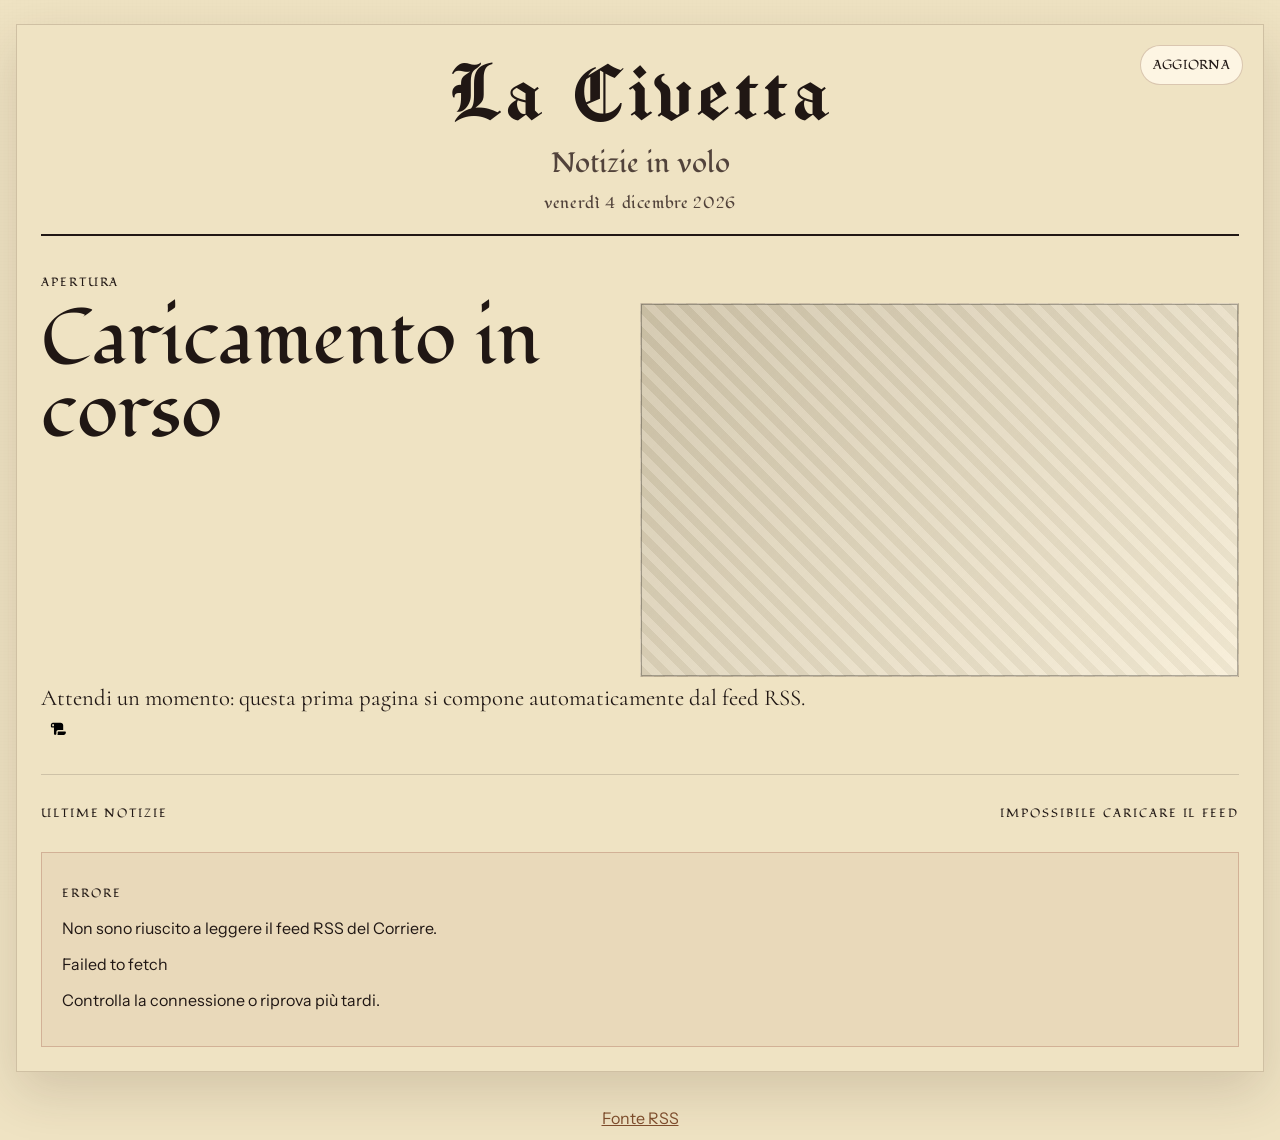
<file: index.html>
<!doctype html>
<html lang="it">
  <head>
    <meta charset="UTF-8" />
    <meta name="viewport" content="width=device-width, initial-scale=1.0" />
    <title>La Civetta</title>
    <meta
      name="description"
      content="Un RSS reader in stile giornale cartaceo dedicato al feed del Corriere."
    />
    <link rel="preconnect" href="https://fonts.googleapis.com" />
    <link rel="preconnect" href="https://fonts.gstatic.com" crossorigin />
    <link
      href="https://fonts.googleapis.com/css2?family=Almendra:ital,wght@0,400;0,700;1,400;1,700&family=Cormorant:ital,wght@0,300..700;1,300..700&family=Fondamento:ital@0;1&family=Manufacturing+Consent&family=Instrument+Sans:wght@400;500;600&display=swap"
      rel="stylesheet"
    />
    <link rel="stylesheet" href="./styles.css" />
  </head>
  <body>
    <div class="paper-grain"></div>
    <main class="page">
      <header class="masthead">
        <div class="masthead-top">
          <div class="masthead-brand">
            <h1>La Civetta</h1>
            <p class="deck">
              Notizie in volo
            </p>
            <p id="issue-date" class="issue-date"></p>
          </div>
          <div class="masthead-actions">
            <button
              id="refresh-feed"
              class="refresh-button"
              type="button"
              aria-controls="stories"
            >
              Aggiorna
            </button>
          </div>
        </div>
      </header>

      <section class="lead-grid" aria-label="Notizie in evidenza">
        <article class="lead-story">
          <div>
            <p class="section-label">Apertura</p>
            <div class="lead-header-row">
              <h2 id="lead-title">Caricamento in corso</h2>
              <div class="story-visual lead-visual">
                <img
                  id="lead-image"
                  class="story-image"
                  alt=""
                  loading="eager"
                  decoding="async"
                />
              </div>
            </div>
            <p class="summary" id="lead-summary">
              Attendi un momento: questa prima pagina si compone automaticamente dal feed RSS.
            </p>
            <a class="story-link story-link-icon" id="lead-link" href="#" target="_blank" rel="noreferrer">
              <span aria-hidden="true"><svg xmlns="http://www.w3.org/2000/svg" viewBox="0 0 640 640"><!--!Font Awesome Free v7.2.0 by @fontawesome - https://fontawesome.com License - https://fontawesome.com/license/free Copyright 2026 Fonticons, Inc.--><path d="M32 176C32 134.5 63.6 100.4 104 96.4L104 96L384 96C437 96 480 139 480 192L480 368L304 368C264.2 368 232 400.2 232 440L232 500C232 524.3 212.3 544 188 544C163.7 544 144 524.3 144 500L144 272L80 272C53.5 272 32 250.5 32 224L32 176zM268.8 544C275.9 530.9 280 515.9 280 500L280 440C280 426.7 290.7 416 304 416L552 416C565.3 416 576 426.7 576 440L576 464C576 508.2 540.2 544 496 544L268.8 544zM112 144C94.3 144 80 158.3 80 176L80 224L144 224L144 176C144 158.3 129.7 144 112 144z"/></svg></span>
            </a>
          </div>
        </article>
      </section>

      <section class="news-desk">
        <div class="column-head">
          <p class="section-label">Ultime notizie</p>
          <p id="feed-status" class="feed-status">Recupero degli articoli...</p>
        </div>
        <div
          id="stories"
          class="stories"
          aria-live="polite"
          aria-busy="true"
        ></div>
      </section>
    </main>

    <footer class="page-footer">
      <a
        href="https://xml2.corriereobjects.it/feed-hp/homepage-restyle-2025.xml"
        target="_blank"
        rel="noreferrer"
      >
        Fonte RSS
      </a>
    </footer>

    <template id="story-template">
      <article class="story-card">
        <div class="story-visual">
          <img class="story-image" alt="" loading="lazy" decoding="async" />
        </div>
        <div class="story-title-row">
          <h3 class="story-title"></h3>
          <a class="story-link story-link-icon" target="_blank" rel="noreferrer">
            <span aria-hidden="true"><svg xmlns="http://www.w3.org/2000/svg" viewBox="0 0 640 640"><!--!Font Awesome Free v7.2.0 by @fontawesome - https://fontawesome.com License - https://fontawesome.com/license/free Copyright 2026 Fonticons, Inc.--><path d="M32 176C32 134.5 63.6 100.4 104 96.4L104 96L384 96C437 96 480 139 480 192L480 368L304 368C264.2 368 232 400.2 232 440L232 500C232 524.3 212.3 544 188 544C163.7 544 144 524.3 144 500L144 272L80 272C53.5 272 32 250.5 32 224L32 176zM268.8 544C275.9 530.9 280 515.9 280 500L280 440C280 426.7 290.7 416 304 416L552 416C565.3 416 576 426.7 576 440L576 464C576 508.2 540.2 544 496 544L268.8 544zM112 144C94.3 144 80 158.3 80 176L80 224L144 224L144 176C144 158.3 129.7 144 112 144z"/></svg></span>
          </a>
        </div>
        <p class="story-summary"></p>
      </article>
    </template>
    <script src="./app.js"></script>
  </body>
</html>
</file>
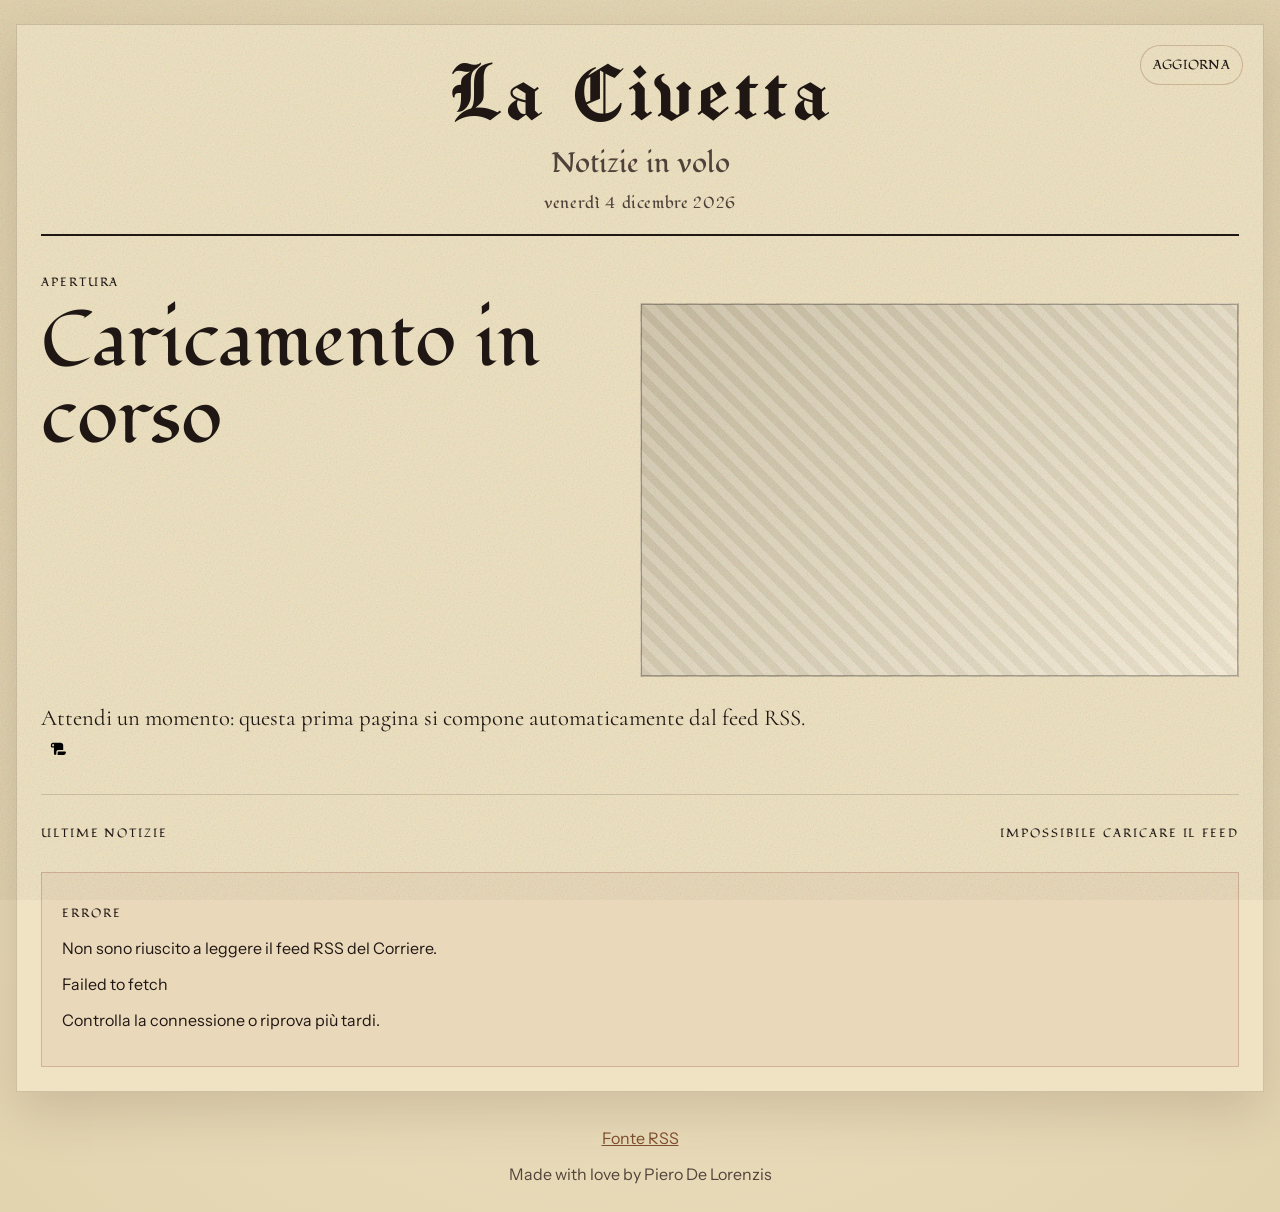
<file: src/index.html>
<!doctype html>
<html lang="it">
  <head>
    <meta charset="UTF-8" />
    <meta name="viewport" content="width=device-width, initial-scale=1.0" />
    <meta name="theme-color" content="#e3d4b0" media="(prefers-color-scheme: light)" />
    <meta name="theme-color" content="#1a1a1a" media="(prefers-color-scheme: dark)" />
    <meta name="apple-mobile-web-app-capable" content="yes" />
    <meta name="apple-mobile-web-app-status-bar-style" content="default" />

    <title>La Civetta</title>
    <meta
      name="description"
      content="Un RSS reader in stile giornale cartaceo dedicato al feed del Corriere."
    />
    <link rel="icon" type="image/png" href="./assets/civetta-logo.png" />
    <link rel="apple-touch-icon" type="image/png" href="./assets/civetta-logo.png" media="(prefers-color-scheme: light)" />
    <link rel="apple-touch-icon" type="image/png" href="./assets/civetta-logo-dark.png" media="(prefers-color-scheme: dark)" />
    <link rel="preconnect" href="https://fonts.googleapis.com" />
    <link rel="preconnect" href="https://fonts.gstatic.com" crossorigin />
    <link
      href="https://fonts.googleapis.com/css2?family=Almendra:ital,wght@0,400;0,700;1,400;1,700&family=Cormorant:ital,wght@0,300..700;1,300..700&family=Fondamento:ital@0;1&family=Manufacturing+Consent&family=Instrument+Sans:wght@400;500;600&display=swap"
      rel="stylesheet"
    />
    <link rel="stylesheet" href="./styles.css" />
  </head>
  <body>
    <div class="paper-grain"></div>
    <main class="page">
      <header class="masthead">
        <div class="masthead-top">
          <div class="masthead-brand">
            <h1>La Civetta</h1>
            <p class="deck">
              Notizie in volo
            </p>
            <p id="issue-date" class="issue-date"></p>
          </div>
          <div class="masthead-actions">
            <button
              id="refresh-feed"
              class="refresh-button"
              type="button"
              aria-controls="stories"
            >
              Aggiorna
            </button>
          </div>
        </div>
      </header>

      <section class="lead-grid" aria-label="Notizie in evidenza">
        <article class="lead-story">
          <div>
            <p class="section-label">Apertura</p>
            <div class="lead-header-row">
              <h2 id="lead-title">Caricamento in corso</h2>
              <div class="story-visual lead-visual">
                <img
                  id="lead-image"
                  class="story-image"
                  alt=""
                  loading="eager"
                  decoding="async"
                />
              </div>
            </div>
            <p class="summary" id="lead-summary">
              Attendi un momento: questa prima pagina si compone automaticamente dal feed RSS.
            </p>
            <a class="story-link story-link-icon" id="lead-link" href="#" target="_blank" rel="noreferrer">
              <span aria-hidden="true"><svg xmlns="http://www.w3.org/2000/svg" viewBox="0 0 640 640"><!--!Font Awesome Free v7.2.0 by @fontawesome - https://fontawesome.com License - https://fontawesome.com/license/free Copyright 2026 Fonticons, Inc.--><path d="M32 176C32 134.5 63.6 100.4 104 96.4L104 96L384 96C437 96 480 139 480 192L480 368L304 368C264.2 368 232 400.2 232 440L232 500C232 524.3 212.3 544 188 544C163.7 544 144 524.3 144 500L144 272L80 272C53.5 272 32 250.5 32 224L32 176zM268.8 544C275.9 530.9 280 515.9 280 500L280 440C280 426.7 290.7 416 304 416L552 416C565.3 416 576 426.7 576 440L576 464C576 508.2 540.2 544 496 544L268.8 544zM112 144C94.3 144 80 158.3 80 176L80 224L144 224L144 176C144 158.3 129.7 144 112 144z"/></svg></span>
            </a>
          </div>
        </article>
      </section>

      <section class="news-desk">
        <div class="column-head">
          <p class="section-label">Ultime notizie</p>
          <p id="feed-status" class="feed-status">Recupero degli articoli...</p>
        </div>
        <div
          id="stories"
          class="stories"
          aria-live="polite"
          aria-busy="true"
        ></div>
      </section>
    </main>

    <footer class="page-footer">
      <a
        href="https://xml2.corriereobjects.it/feed-hp/homepage-restyle-2025.xml"
        target="_blank"
        rel="noreferrer"
      >
        Fonte RSS
      </a>
      <p class="made-with-love">Made with love by Piero De Lorenzis</p>
    </footer>

    <template id="story-template">
      <article class="story-card">
        <div class="story-visual">
          <img class="story-image" alt="" loading="lazy" decoding="async" />
        </div>
        <div class="story-title-row">
          <h3 class="story-title"></h3>
          <a class="story-link story-link-icon" target="_blank" rel="noreferrer">
            <span aria-hidden="true"><svg xmlns="http://www.w3.org/2000/svg" viewBox="0 0 640 640"><!--!Font Awesome Free v7.2.0 by @fontawesome - https://fontawesome.com License - https://fontawesome.com/license/free Copyright 2026 Fonticons, Inc.--><path d="M32 176C32 134.5 63.6 100.4 104 96.4L104 96L384 96C437 96 480 139 480 192L480 368L304 368C264.2 368 232 400.2 232 440L232 500C232 524.3 212.3 544 188 544C163.7 544 144 524.3 144 500L144 272L80 272C53.5 272 32 250.5 32 224L32 176zM268.8 544C275.9 530.9 280 515.9 280 500L280 440C280 426.7 290.7 416 304 416L552 416C565.3 416 576 426.7 576 440L576 464C576 508.2 540.2 544 496 544L268.8 544zM112 144C94.3 144 80 158.3 80 176L80 224L144 224L144 176C144 158.3 129.7 144 112 144z"/></svg></span>
          </a>
        </div>
        <p class="story-summary"></p>
      </article>
    </template>
    <script src="./app.js"></script>
  </body>
</html>
</file>
<file: styles.css>
:root {
  --paper: #efe3c3;
  --paper-dark: #e3d4b0;
  --ink: #201714;
  --ink-soft: #52433b;
  --line: rgba(32, 23, 20, 0.16);
  --accent: #7e4d2c;
  --shadow: rgba(62, 40, 28, 0.16);
}

* {
  box-sizing: border-box;
}

body {
  margin: 0;
  min-height: 100vh;
  font-family: "Instrument Sans", sans-serif;
  color: var(--ink);
  background: var(--paper);
}

a,
button {
  -webkit-tap-highlight-color: transparent;
}

.paper-grain {
  position: fixed;
  inset: 0;
  pointer-events: none;
  opacity: 0.2;
  background-image:
    linear-gradient(rgba(0, 0, 0, 0.02) 1px, transparent 1px),
    linear-gradient(90deg, rgba(0, 0, 0, 0.015) 1px, transparent 1px);
  background-size: 3px 3px, 4px 4px;
  mix-blend-mode: multiply;
}

.page {
  position: relative;
  width: min(1400px, calc(100% - 32px));
  margin: 24px auto;
  padding: 24px;
  background: var(--paper);
  border: 1px solid rgba(93, 68, 53, 0.22);
  box-shadow: 0 20px 50px var(--shadow);
}

.masthead {
  border-bottom: 2px solid var(--ink);
  padding-bottom: 20px;
}

.eyebrow,
.edition,
.section-label,
.story-date,
.story-category,
.feed-status,
.meta,
.byline {
  text-transform: uppercase;
  letter-spacing: 0.16em;
  font-size: 0.75rem;
}

.section-label {
  font-family: "Fondamento", serif;
}

.feed-status {
  font-family: "Fondamento", serif;
}

.masthead-top {
  display: grid;
  grid-template-columns: 1fr auto;
  align-items: start;
  justify-items: center;
  text-align: center;
}

.masthead-brand {
  display: grid;
  gap: 10px;
  justify-items: center;
  grid-column: 1 / -1;
}

.masthead-actions {
  position: absolute;
  top: 20px;
  right: 20px;
}

h1,
h2,
h3 {
  margin: 0;
  font-weight: 700;
  line-height: 0.95;
}

h1 {
  font-family: "Manufacturing Consent", serif;
  font-size: clamp(3.6rem, 7vw, 6.6rem);
  font-weight: 400;
  letter-spacing: 0.04em;
}

h2,
h3 {
  font-family: "Fondamento", serif;
  font-weight: 400;
}

.meta {
  display: grid;
  gap: 4px;
  justify-content: center;
  justify-items: center;
  margin-top: 10px;
  text-align: center;
  color: var(--ink-soft);
}

.meta a,
.story-link {
  color: var(--accent);
}

.refresh-button {
  justify-self: end;
  border: 1px solid rgba(126, 77, 44, 0.28);
  padding: 6px 12px;
  min-height: 40px;
  border-radius: 999px;
  font-family: "Fondamento", serif;
  font-size: 0.82rem;
  font-weight: 400;
  letter-spacing: 0.02em;
  text-transform: uppercase;
  color: var(--ink);
  background: rgba(255, 248, 232, 0.86);
  transition:
    transform 160ms ease,
    background-color 160ms ease,
    border-color 160ms ease;
}

.refresh-button:hover {
  transform: translateY(-1px);
  background: rgba(255, 251, 242, 0.98);
  border-color: rgba(126, 77, 44, 0.44);
  cursor: pointer;
}

.refresh-button:focus-visible,
.story-link:focus-visible,
.meta a:focus-visible {
  outline: 2px solid rgba(126, 77, 44, 0.72);
  outline-offset: 3px;
}

.refresh-button:disabled {
  opacity: 0.7;
}

.refresh-button[aria-disabled="true"] {
  cursor: progress;
  opacity: 0.7;
}

.deck {
  margin: 0;
  max-width: 58ch;
  font-family: "Fondamento", serif;
  font-size: clamp(1.25rem, 2.15vw, 2.22rem);
  text-align: center;
  color: var(--ink-soft);
}

.issue-date {
  margin: 0;
  font-family: "Fondamento", serif;
  font-size: 1rem;
  letter-spacing: 0.04em;
  text-transform: none;
  color: var(--ink-soft);
}

.lead-grid {
  display: grid;
  grid-template-columns: minmax(0, 1fr);
  gap: 24px;
  padding: 26px 0;
  border-bottom: 1px solid var(--line);
}

.lead-story {
  display: block;
}

.lead-header-row {
  display: flex;
  gap: 20px;
  align-items: stretch;
  min-width: 0;
}

.story-meta-row {
  display: flex;
  justify-content: space-between;
  gap: 12px;
  align-items: baseline;
}

.story-visual {
  position: relative;
  overflow: hidden;
  aspect-ratio: 16 / 10;
  background:
    linear-gradient(135deg, rgba(32, 23, 20, 0.14), rgba(255, 250, 239, 0.4)),
    repeating-linear-gradient(
      45deg,
      rgba(32, 23, 20, 0.06) 0,
      rgba(32, 23, 20, 0.06) 8px,
      rgba(255, 250, 239, 0.22) 8px,
      rgba(255, 250, 239, 0.22) 16px
    );
  border: 1px solid rgba(93, 68, 53, 0.16);
}

.lead-visual {
  margin-bottom: 8px;
  flex: 0 0 50%;
  min-width: 220px;
}

.story-image {
  width: 100%;
  height: 100%;
  display: block;
  object-fit: cover;
  filter: grayscale(1) contrast(1.08) brightness(0.92);
  mix-blend-mode: multiply;
}

.story-visual.is-empty::after {
  content: "Edizione fotografica in caricamento";
  position: absolute;
  inset: auto 12px 12px 12px;
  font-size: 0.7rem;
  letter-spacing: 0.14em;
  text-transform: uppercase;
  color: rgba(32, 23, 20, 0.7);
}

.lead-story h2 {
  font-size: clamp(3rem, 6vw, 5.4rem);
  min-width: 0;
  overflow-wrap: anywhere;
}

.story-category,
.story-date,
.byline {
  margin: 0;
  font-family: "Fondamento", serif;
  font-size: 0.92rem;
  letter-spacing: 0.08em;
  color: var(--ink-soft);
}

.lead-story .byline {
  text-align: right;
}

.story-category {
  display: inline-block;
  align-self: start;
  justify-self: start;
  padding: 3px 8px 2px;
  padding-bottom: 2px;
  border: 1px solid rgba(126, 77, 44, 0.24);
  background: rgba(126, 77, 44, 0.06);
  color: var(--accent);
}

.summary,
.story-summary {
  margin: 0;
  font-family: "Cormorant", serif;
  font-size: 1.42rem;
  line-height: 1.2;
}

.news-desk {
  padding-top: 18px;
}

.column-head {
  display: flex;
  justify-content: space-between;
  gap: 20px;
  align-items: baseline;
  margin-bottom: 18px;
}

.stories {
  display: grid;
  gap: 26px;
}

.featured-stories {
  display: grid;
  gap: 18px;
  padding-bottom: 6px;
}

.category-group {
  display: grid;
  gap: 20px;
  break-inside: avoid;
}

.sport-section {
  background-color: #fce4ec;
  padding: 20px;
}

.category-row {
  column-count: 3;
  column-gap: 30px;
}

.category-heading {
  margin: 0;
  padding-top: 8px;
  border-top: 1px solid var(--line);
  font-family: "Fondamento", serif;
  font-size: 1.35rem;
  font-weight: 400;
  color: var(--accent);
}

.story-row {
  display: grid;
  gap: 24px;
}

.story-row[data-columns="1"] {
  grid-template-columns: minmax(0, 1fr);
}

.story-row[data-columns="2"] {
  grid-template-columns: repeat(2, minmax(0, 1fr));
}

.story-row[data-columns="3"] {
  grid-template-columns: 1.2fr 0.9fr 0.9fr;
}

.story-card {
  display: grid;
  width: 100%;
  gap: 12px;
  margin: 0;
  padding: 0 0 12px;
  border-top: 1px solid var(--line);
  animation: rise-in 420ms ease both;
}

.story-title {
  font-size: clamp(1.8rem, 2.8vw, 2.6rem);
  line-height: 1.3;
  word-wrap: break-word;
  overflow-wrap: break-word;
}

.story-title-row {
  display: flex;
  align-items: flex-start;
  gap: 8px;
  min-width: 0;
}

.story-title-row .story-title {
  flex: 1 1 auto;
  min-width: 0;
}

.story-summary {
  font-size: 1.2rem;
  color: var(--ink-soft);
}

.story-link {
  text-decoration: none;
}

.story-link-icon {
  justify-self: start;
  display: inline-grid;
  place-items: center;
  flex: 0 0 auto;
  cursor: pointer;
  width: 2.2rem;
  height: 2.2rem;
  font-family: "Fondamento", serif;
  font-size: 1rem;
  line-height: 1;
}

.story-link-icon svg {
  width: 1.1rem;
  height: 1.1rem;
}

.story-link-icon * {
  cursor: pointer;
}

.story-card[data-size="xl"] .story-title {
  font-size: clamp(2.3rem, 4vw, 3.5rem);
}

.story-card[data-size="xl"] .story-summary {
  font-size: 1.35rem;
}

.story-card[data-size="lg"] .story-title {
  font-size: clamp(2rem, 3vw, 2.8rem);
}

.story-card[data-size="md"] .story-title {
  font-size: clamp(1.55rem, 2.2vw, 2.1rem);
}

.story-card[data-size="md"] .story-summary {
  font-size: 1.08rem;
}

.story-card[data-size="sm"] {
  gap: 10px;
}

.story-card[data-size="sm"] .story-visual {
  aspect-ratio: 16 / 9;
}

.story-card[data-size="sm"] .story-title {
  font-size: clamp(1.25rem, 1.7vw, 1.6rem);
}

.story-card[data-size="sm"] .story-summary {
  font-size: 0.98rem;
}

.story-card[data-size="sm"] .story-meta-row {
  gap: 8px;
}

.story-link:hover,
.meta a:hover {
  text-decoration: underline;
}

.empty-state,
.error-box {
  padding: 20px;
  border: 1px solid rgba(93, 68, 53, 0.16);
  background: rgba(255, 250, 239, 0.58);
}

.error-box {
  border: 1px solid rgba(140, 53, 34, 0.24);
  background: rgba(140, 53, 34, 0.06);
}

@keyframes rise-in {
  from {
    opacity: 0;
    transform: translateY(8px);
  }

  to {
    opacity: 1;
    transform: translateY(0);
  }
}

@media (prefers-reduced-motion: reduce) {
  .story-card,
  .refresh-button {
    animation: none;
    transition: none;
  }
}

@media (max-width: 860px) {
  .page {
    width: min(100% - 18px, 1120px);
    margin: 10px auto;
    padding: 18px;
  }

  .masthead-top,
  .column-head,
  .lead-grid {
    grid-template-columns: 1fr;
    display: grid;
  }

  .masthead-actions {
    position: static;
    margin-top: 12px;
  }

  .meta {
    text-align: center;
  }

  .story-row,
  .story-row[data-columns="2"],
  .story-row[data-columns="3"],
  .category-row {
    grid-template-columns: 1fr;
  }

  .category-row {
    column-count: 1;
    column-gap: 0;
  }

  .lead-header-row {
    flex-direction: column;
    gap: 14px;
  }

  .lead-visual {
    min-width: 0;
    width: 100%;
    flex: 0 0 auto;
  }

  .lead-story h2 {
    font-size: clamp(2.1rem, 8vw, 3rem);
  }

  .summary,
  .story-summary {
    font-size: 1.2rem;
  }

  .story-title {
    font-size: clamp(1.4rem, 4.8vw, 2rem);
  }

  .story-card[data-size="xl"] .story-title,
  .story-card[data-size="lg"] .story-title,
  .story-card[data-size="md"] .story-title,
  .story-card[data-size="sm"] .story-title {
    font-size: clamp(1.35rem, 4.6vw, 2rem);
  }

  .story-card[data-size="xl"] .story-summary,
  .story-card[data-size="md"] .story-summary,
  .story-card[data-size="sm"] .story-summary {
    font-size: 1.05rem;
  }

  .column-head {
    gap: 8px;
  }

  .story-title-row {
    align-items: center;
  }
}

@media (max-width: 640px) {
  .page {
    width: calc(100% - 12px);
    margin: 6px auto;
    padding: 12px;
  }

  .masthead {
    padding-bottom: 14px;
  }

  h1 {
    font-size: clamp(2.3rem, 12vw, 3.6rem);
    letter-spacing: 0.03em;
  }

  .deck {
    max-width: 32ch;
    font-size: clamp(1rem, 4.8vw, 1.4rem);
  }

  .issue-date {
    font-size: 0.9rem;
  }

  .feed-status {
    letter-spacing: 0.08em;
    font-size: 0.68rem;
  }

  .lead-grid {
    gap: 16px;
    padding: 18px 0;
  }

  .news-desk {
    padding-top: 14px;
  }

  .stories {
    gap: 18px;
  }

  .story-row {
    gap: 16px;
  }

  .category-group {
    gap: 14px;
  }

  .category-heading {
    font-size: 1.15rem;
  }

  .story-card {
    gap: 10px;
    padding-bottom: 10px;
  }

  .story-link-icon {
    width: 2.35rem;
    height: 2.35rem;
  }

  .story-link-icon svg {
    width: 1.2rem;
    height: 1.2rem;
  }

  .refresh-button {
    width: 100%;
    justify-self: stretch;
    min-height: 44px;
    font-size: 0.88rem;
  }

  .masthead-actions {
    width: 100%;
  }
}

@media (max-width: 420px) {
  .page {
    width: 100%;
    margin: 0;
    border-left: 0;
    border-right: 0;
    box-shadow: none;
  }

  .section-label,
  .feed-status,
  .story-category,
  .story-date,
  .byline {
    letter-spacing: 0.1em;
    font-size: 0.66rem;
  }

  .summary,
  .story-summary {
    font-size: 1.02rem;
    line-height: 1.18;
  }
}

.page-footer {
  text-align: center;
  margin-top: 24px;
  padding: 12px;
  color: var(--ink-soft);
}

.page-footer a {
  color: var(--accent);
}

button {
  cursor: pointer;
}

.refresh-button {
  position: relative;
  z-index: 10;
}
</file>
<file: src/styles.css>
:root {
  --paper: #efe3c3;
  --paper-dark: #e3d4b0;
  --ink: #201714;
  --ink-soft: #52433b;
  --line: rgba(32, 23, 20, 0.16);
  --accent: #7e4d2c;
  --shadow: rgba(62, 40, 28, 0.16);
}

* {
  box-sizing: border-box;
}

body {
  margin: 0;
  min-height: 100vh;
  font-family: "Instrument Sans", sans-serif;
  color: var(--ink);
  background: radial-gradient(circle at 50% 50%, var(--paper), var(--paper-dark));
}

a,
button {
  -webkit-tap-highlight-color: transparent;
}

.paper-grain {
  position: fixed;
  inset: 0;
  pointer-events: none;
  opacity: 0.22;
  background-image:
    url("data:image/svg+xml,%3Csvg viewBox='0 0 250 250' xmlns='http://www.w3.org/2000/svg'%3E%3Cfilter id='noiseFilter'%3E%3CfeTurbulence type='fractalNoise' baseFrequency='0.65' numOctaves='3' stitchTiles='stitch'/%3E%3C/filter%3E%3Crect width='100%25' height='100%25' filter='url(%23noiseFilter)'/%3E%3C/svg%3E");
  background-size: 250px 250px;
  mix-blend-mode: multiply;
  z-index: 1000;
}

.page {
  position: relative;
  width: min(1400px, calc(100% - 32px));
  margin: 24px auto;
  padding: 24px;
  background: var(--paper);
  border: 1px solid rgba(93, 68, 53, 0.22);
  box-shadow: 0 20px 50px var(--shadow);
}

.masthead {
  border-bottom: 2px solid var(--ink);
  padding-bottom: 20px;
}

.eyebrow,
.edition,
.section-label,
.story-date,
.story-category,
.feed-status,
.meta,
.byline {
  text-transform: uppercase;
  letter-spacing: 0.16em;
  font-size: 0.75rem;
}

.section-label {
  font-family: "Fondamento", serif;
}

.feed-status {
  font-family: "Fondamento", serif;
}

.masthead-top {
  display: grid;
  grid-template-columns: 1fr auto;
  align-items: start;
  justify-items: center;
  text-align: center;
}

.masthead-brand {
  display: grid;
  gap: 10px;
  justify-items: center;
  grid-column: 1 / -1;
}

.masthead-actions {
  position: absolute;
  top: 20px;
  right: 20px;
}

h1,
h2,
h3 {
  margin: 0;
  font-weight: 700;
  line-height: 0.95;
}

h1 {
  font-family: "Manufacturing Consent", serif;
  font-size: clamp(3.6rem, 7vw, 6.6rem);
  font-weight: 400;
  letter-spacing: 0.04em;
}

h2,
h3 {
  font-family: "Fondamento", serif;
  font-weight: 400;
}

.meta {
  display: grid;
  gap: 4px;
  justify-content: center;
  justify-items: center;
  margin-top: 10px;
  text-align: center;
  color: var(--ink-soft);
}

.meta a,
.story-link {
  color: var(--accent);
}

.refresh-button {
  justify-self: end;
  border: 1px solid rgba(126, 77, 44, 0.28);
  padding: 6px 12px;
  min-height: 40px;
  border-radius: 999px;
  font-family: "Fondamento", serif;
  font-size: 0.82rem;
  font-weight: 400;
  letter-spacing: 0.02em;
  text-transform: uppercase;
  color: var(--ink);
  background: var(--paper);
  transition:
    transform 160ms ease,
    background-color 160ms ease,
    border-color 160ms ease;
}

.refresh-button:hover {
  transform: translateY(-1px);
  background: var(--paper-dark);
  border-color: rgba(126, 77, 44, 0.44);
  cursor: pointer;
}

.refresh-button:focus-visible,
.story-link:focus-visible,
.meta a:focus-visible {
  outline: 2px solid rgba(126, 77, 44, 0.72);
  outline-offset: 3px;
}

.refresh-button:disabled {
  opacity: 0.7;
}

.refresh-button[aria-disabled="true"] {
  cursor: progress;
  opacity: 0.7;
}

.deck {
  margin: 0;
  max-width: 58ch;
  font-family: "Fondamento", serif;
  font-size: clamp(1.25rem, 2.15vw, 2.22rem);
  text-align: center;
  color: var(--ink-soft);
}

.issue-date {
  margin: 0;
  font-family: "Fondamento", serif;
  font-size: 1rem;
  letter-spacing: 0.04em;
  text-transform: none;
  color: var(--ink-soft);
}

.lead-grid {
  display: grid;
  grid-template-columns: minmax(0, 1fr);
  gap: 24px;
  padding: 26px 0;
  border-bottom: 1px solid var(--line);
}

.lead-story {
  display: block;
}

.lead-header-row {
  display: flex;
  gap: 20px;
  align-items: stretch;
  min-width: 0;
  padding-bottom: 20px;
}

.story-meta-row {
  display: flex;
  justify-content: space-between;
  gap: 12px;
  align-items: baseline;
}

.story-visual {
  position: relative;
  overflow: hidden;
  aspect-ratio: 16 / 10;
  background:
    linear-gradient(135deg, rgba(32, 23, 20, 0.14), rgba(255, 250, 239, 0.4)),
    repeating-linear-gradient(
      45deg,
      rgba(32, 23, 20, 0.06) 0,
      rgba(32, 23, 20, 0.06) 8px,
      rgba(255, 250, 239, 0.22) 8px,
      rgba(255, 250, 239, 0.22) 16px
    );
  border: 1px solid rgba(93, 68, 53, 0.16);
}

.lead-visual {
  margin-bottom: 8px;
  flex: 0 0 50%;
  min-width: 220px;
}

.story-image {
  width: 100%;
  height: 100%;
  display: block;
  object-fit: cover;
  filter: grayscale(1) contrast(1.08) brightness(0.92);
  mix-blend-mode: multiply;
}

.story-visual.is-empty::after {
  content: "Edizione fotografica in caricamento";
  position: absolute;
  inset: auto 12px 12px 12px;
  font-size: 0.7rem;
  letter-spacing: 0.14em;
  text-transform: uppercase;
  color: rgba(32, 23, 20, 0.7);
}

.lead-story h2 {
  font-size: clamp(3rem, 6vw, 5.4rem);
  min-width: 0;
  overflow-wrap: anywhere;
  line-height: 1;
}

.story-category,
.story-date,
.byline {
  margin: 0;
  font-family: "Fondamento", serif;
  font-size: 0.92rem;
  letter-spacing: 0.08em;
  color: var(--ink-soft);
}

.lead-story .byline {
  text-align: right;
}

.story-category {
  display: inline-block;
  align-self: start;
  justify-self: start;
  padding: 3px 8px 2px;
  padding-bottom: 2px;
  border: 1px solid rgba(126, 77, 44, 0.24);
  background: rgba(126, 77, 44, 0.06);
  color: var(--accent);
}

.summary,
.story-summary {
  margin: 0;
  font-family: "Cormorant", serif;
  font-size: 1.42rem;
  line-height: 1.2;
}

.news-desk {
  padding-top: 18px;
}

.column-head {
  display: flex;
  justify-content: space-between;
  gap: 20px;
  align-items: baseline;
  margin-bottom: 18px;
}

.stories {
  display: grid;
  gap: 26px;
}

.featured-stories {
  display: grid;
  gap: 18px;
  padding-bottom: 6px;
}

.category-group {
  display: grid;
  gap: 20px;
  break-inside: avoid;
}

.sport-section {
  background-color: #fce4ec;
  padding: 20px;
}

.category-row {
  column-count: 3;
  column-gap: 30px;
}

.category-heading {
  margin: 0;
  padding-top: 8px;
  border-top: 1px solid var(--line);
  font-family: "Fondamento", serif;
  font-size: 1.35rem;
  font-weight: 400;
  color: var(--accent);
}

.story-row {
  display: grid;
  gap: 24px;
}

.story-row[data-columns="1"] {
  grid-template-columns: minmax(0, 1fr);
}

.story-row[data-columns="2"] {
  grid-template-columns: repeat(2, minmax(0, 1fr));
}

.story-row[data-columns="3"] {
  grid-template-columns: 1.2fr 0.9fr 0.9fr;
}

.story-card {
  display: grid;
  width: 100%;
  gap: 12px;
  margin: 0;
  padding: 0 0 12px;
  border-top: 1px solid var(--line);
  animation: rise-in 420ms ease both;
}

.story-title {
  font-size: clamp(1.8rem, 2.8vw, 2.6rem);
  line-height: 1.3;
  word-wrap: break-word;
  overflow-wrap: break-word;
}

.story-title-row {
  display: flex;
  align-items: flex-start;
  gap: 8px;
  min-width: 0;
}

.story-title-row .story-title {
  flex: 1 1 auto;
  min-width: 0;
}

.story-summary {
  font-size: 1.2rem;
  color: var(--ink-soft);
}

.story-link {
  text-decoration: none;
}

.story-link-icon {
  justify-self: start;
  display: inline-grid;
  place-items: center;
  flex: 0 0 auto;
  cursor: pointer;
  width: 2.2rem;
  height: 2.2rem;
  font-family: "Fondamento", serif;
  font-size: 1rem;
  line-height: 1;
}

.story-link-icon svg {
  width: 1.1rem;
  height: 1.1rem;
}

.story-link-icon * {
  cursor: pointer;
}

.story-card[data-size="xl"] .story-title {
  font-size: clamp(2.3rem, 4vw, 3.5rem);
}

.story-card[data-size="xl"] .story-summary {
  font-size: 1.35rem;
}

.story-card[data-size="lg"] .story-title {
  font-size: clamp(2rem, 3vw, 2.8rem);
}

.story-card[data-size="md"] .story-title {
  font-size: clamp(1.55rem, 2.2vw, 2.1rem);
}

.story-card[data-size="md"] .story-summary {
  font-size: 1.08rem;
}

.story-card[data-size="sm"] {
  gap: 10px;
}

.story-card[data-size="sm"] .story-visual {
  aspect-ratio: 16 / 9;
}

.story-card[data-size="sm"] .story-title {
  font-size: clamp(1.25rem, 1.7vw, 1.6rem);
}

.story-card[data-size="sm"] .story-summary {
  font-size: 0.98rem;
}

.story-card[data-size="sm"] .story-meta-row {
  gap: 8px;
}

.story-link:hover,
.meta a:hover {
  text-decoration: underline;
}

.empty-state,
.error-box {
  padding: 20px;
  border: 1px solid rgba(93, 68, 53, 0.16);
  background: rgba(255, 250, 239, 0.58);
}

.error-box {
  border: 1px solid rgba(140, 53, 34, 0.24);
  background: rgba(140, 53, 34, 0.06);
}

@keyframes rise-in {
  from {
    opacity: 0;
    transform: translateY(8px);
  }

  to {
    opacity: 1;
    transform: translateY(0);
  }
}

@media (prefers-reduced-motion: reduce) {
  .story-card,
  .refresh-button {
    animation: none;
    transition: none;
  }
}

@media (max-width: 860px) {
  .page {
    width: min(100% - 18px, 1120px);
    margin: 10px auto;
    padding: 18px;
  }

  .masthead-top,
  .column-head,
  .lead-grid {
    grid-template-columns: 1fr;
    display: grid;
  }

  .masthead-actions {
    position: static;
    margin-top: 12px;
  }

  .meta {
    text-align: center;
  }

  .story-row,
  .story-row[data-columns="2"],
  .story-row[data-columns="3"],
  .category-row {
    grid-template-columns: 1fr;
  }

  .category-row {
    column-count: 1;
    column-gap: 0;
  }

  .lead-header-row {
    flex-direction: column;
    gap: 14px;
  }

  .lead-visual {
    min-width: 0;
    width: 100%;
    flex: 0 0 auto;
  }

  .lead-story h2 {
    font-size: clamp(2.1rem, 8vw, 3rem);
  }

  .summary,
  .story-summary {
    font-size: 1.2rem;
  }

  .story-title {
    font-size: clamp(1.4rem, 4.8vw, 2rem);
  }

  .story-card[data-size="xl"] .story-title,
  .story-card[data-size="lg"] .story-title,
  .story-card[data-size="md"] .story-title,
  .story-card[data-size="sm"] .story-title {
    font-size: clamp(1.35rem, 4.6vw, 2rem);
  }

  .story-card[data-size="xl"] .story-summary,
  .story-card[data-size="md"] .story-summary,
  .story-card[data-size="sm"] .story-summary {
    font-size: 1.05rem;
  }

  .column-head {
    gap: 8px;
  }

  .story-title-row {
    align-items: center;
  }
}

@media (max-width: 640px) {
  .page {
    width: calc(100% - 12px);
    margin: 6px auto;
    padding: 12px;
  }

  .masthead {
    padding-bottom: 14px;
  }

  h1 {
    font-size: clamp(2.3rem, 12vw, 3.6rem);
    letter-spacing: 0.03em;
  }

  .deck {
    max-width: 32ch;
    font-size: clamp(1rem, 4.8vw, 1.4rem);
  }

  .issue-date {
    font-size: 0.9rem;
  }

  .feed-status {
    letter-spacing: 0.08em;
    font-size: 0.68rem;
  }

  .lead-grid {
    gap: 16px;
    padding: 18px 0;
  }

  .news-desk {
    padding-top: 14px;
  }

  .stories {
    gap: 18px;
  }

  .story-row {
    gap: 16px;
  }

  .category-group {
    gap: 14px;
  }

  .category-heading {
    font-size: 1.15rem;
  }

  .story-card {
    gap: 10px;
    padding-bottom: 10px;
  }

  .story-link-icon {
    width: 2.35rem;
    height: 2.35rem;
  }

  .story-link-icon svg {
    width: 1.2rem;
    height: 1.2rem;
  }

  .refresh-button {
    width: 100%;
    justify-self: stretch;
    min-height: 44px;
    font-size: 0.88rem;
  }

  .masthead-actions {
    width: 100%;
  }
}

@media (max-width: 420px) {
  .page {
    width: 100%;
    margin: 0;
    border-left: 0;
    border-right: 0;
    box-shadow: none;
  }

  .section-label,
  .feed-status,
  .story-category,
  .story-date,
  .byline {
    letter-spacing: 0.1em;
    font-size: 0.66rem;
  }

  .summary,
  .story-summary {
    font-size: 1.02rem;
    line-height: 1.18;
  }
}

.page-footer {
  text-align: center;
  margin-top: 24px;
  padding: 12px;
  color: var(--ink-soft);
}

.page-footer a {
  color: var(--accent);
}

button {
  cursor: pointer;
}

.refresh-button {
  position: relative;
  z-index: 10;
}

.back-to-top {
  position: fixed;
  bottom: 24px;
  right: 24px;
  width: 48px;
  height: 48px;
  border-radius: 50%;
  background: var(--paper);
  border: 1px solid var(--line);
  color: var(--ink);
  display: flex;
  align-items: center;
  justify-content: center;
  box-shadow: 0 4px 12px var(--shadow);
  cursor: pointer;
  z-index: 1100;
  opacity: 0;
  visibility: hidden;
  transition: all 0.3s ease;
}

.back-to-top.is-visible {
  opacity: 1;
  visibility: visible;
}

.back-to-top:hover {
  background: var(--paper-dark);
  transform: translateY(-4px);
}
</file>
